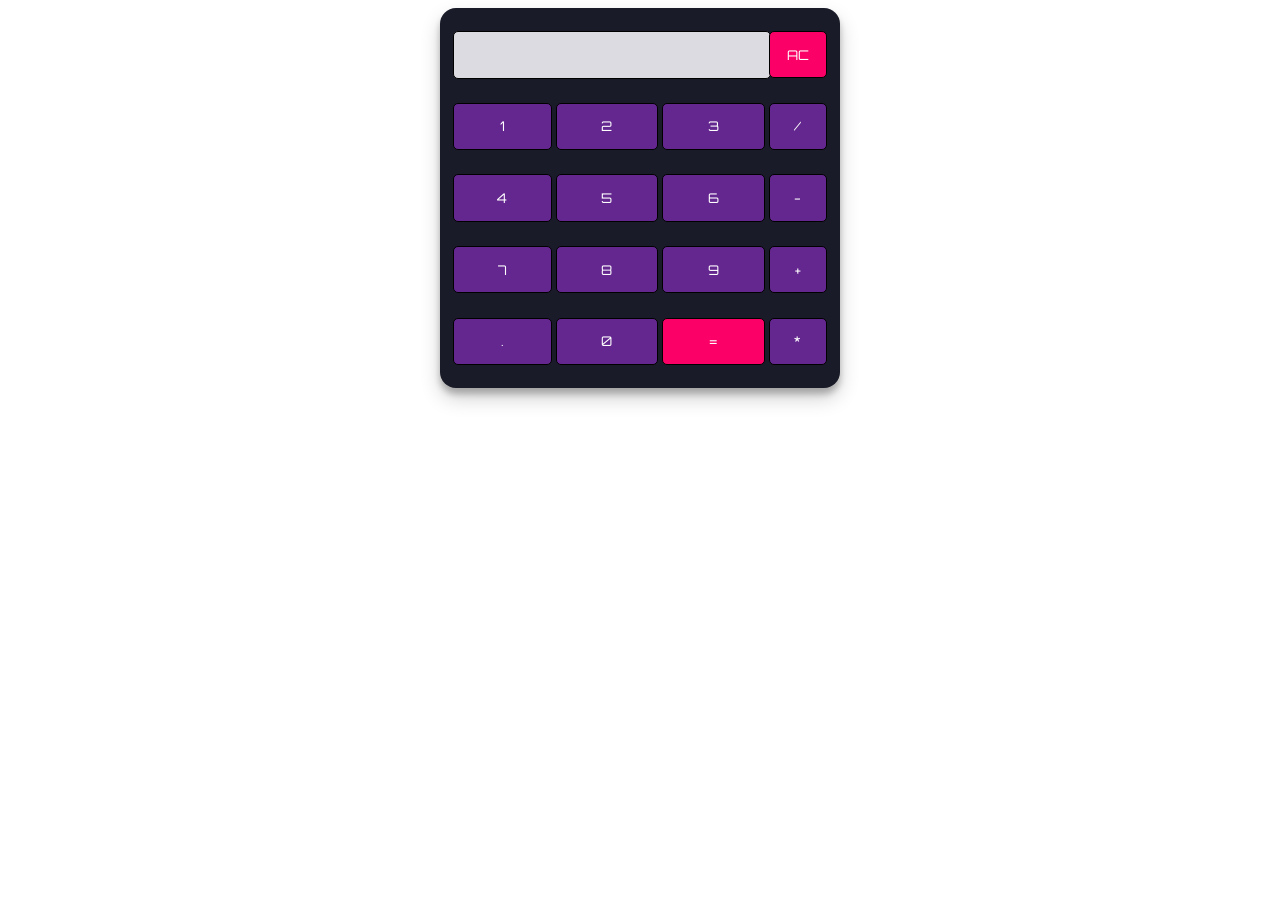
<file: cloudvandana assinmgment/calculator/index.html>
<!DOCTYPE html>
<html lang="en" dir="ltr">
 
<head>
  <meta charset="utf-8">
  <title>Simple Calculator using HTML, CSS and JavaScript</title>
  <link rel="stylesheet" href="style.css">
</head>
 
<body>
 
<table class="calculator" >
  <tr>
    <td colspan="3"> <input class="display-box" type="text" id="result" disabled /> </td>
 
    <!-- clearScreen() function clears all the values -->
    <td> <input type="button" value="AC" onclick="clearScreen()" id="btn" /> </td>
  </tr>
  <tr>
    <!-- display() function displays the value of clicked button -->
    <td> <input type="button" value="1" onclick="display('1')" /> </td>
    <td> <input type="button" value="2" onclick="display('2')" /> </td>
    <td> <input type="button" value="3" onclick="display('3')" /> </td>
    <td> <input type="button" value="/" onclick="display('/')" /> </td>
  </tr>
  <tr>
    <td> <input type="button" value="4" onclick="display('4')" /> </td>
    <td> <input type="button" value="5" onclick="display('5')" /> </td>
    <td> <input type="button" value="6" onclick="display('6')" /> </td>
    <td> <input type="button" value="-" onclick="display('-')" /> </td>
  </tr>
  <tr>
    <td> <input type="button" value="7" onclick="display('7')" /> </td>
    <td> <input type="button" value="8" onclick="display('8')" /> </td>
    <td> <input type="button" value="9" onclick="display('9')" /> </td>
    <td> <input type="button" value="+" onclick="display('+')" /> </td>
  </tr>
  <tr>
    <td> <input type="button" value="." onclick="display('.')" /> </td>
    <td> <input type="button" value="0" onclick="display('0')" /> </td>
 
    <!-- calculate() function evaluates the mathematical expression -->
    <td> <input type="button" value="=" onclick="calculate()" id="btn" /> </td>
    <td> <input type="button" value="*" onclick="display('*')" /> </td>
  </tr>
</table>
 
<script type="text/javascript" src="script.js"></script>
 
</body>
 
</html>
</file>
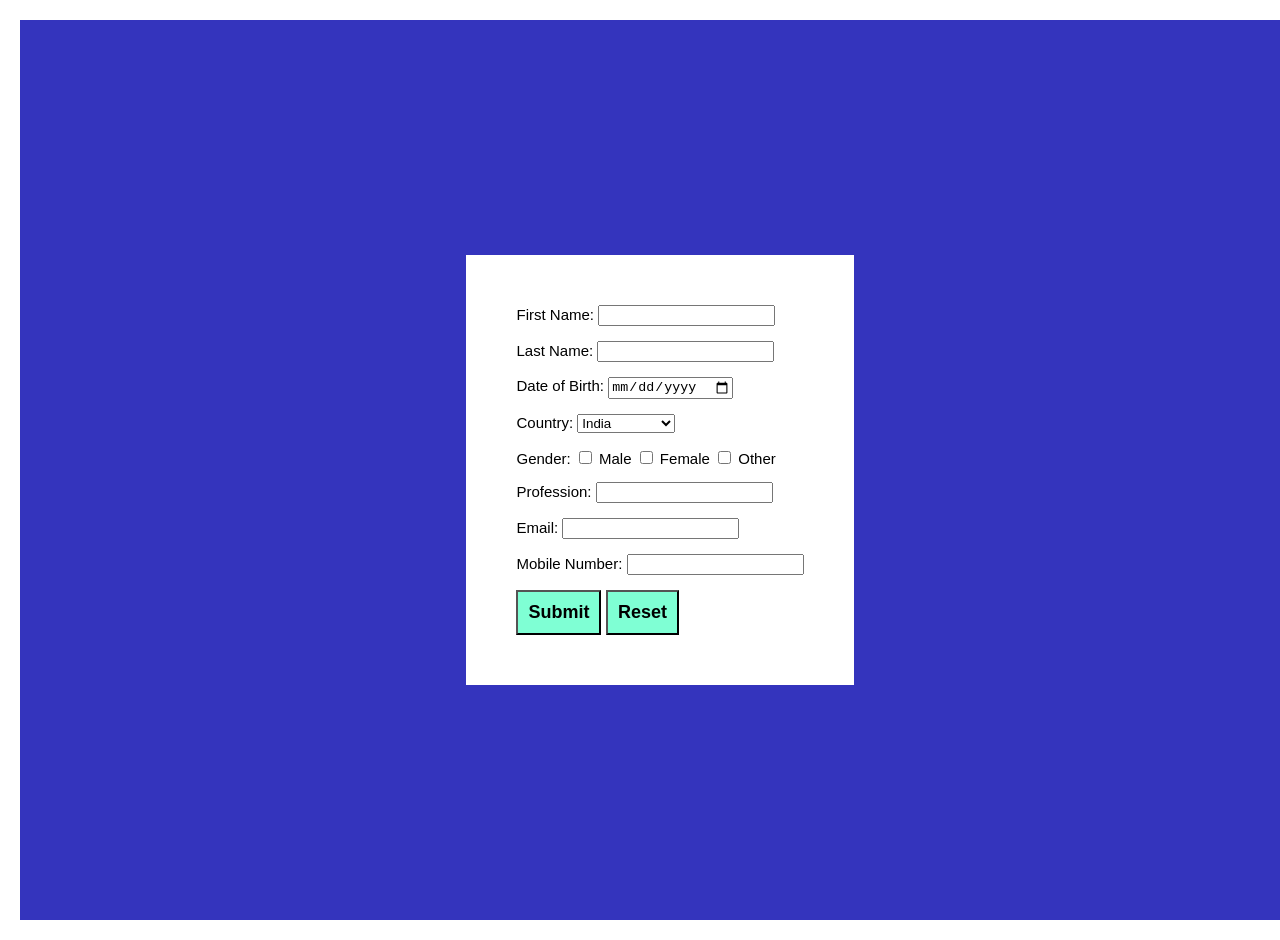
<file: cloudvandana assinmgment/form/index.html>
<!DOCTYPE html>
<html>
<head>
  <title>Survey Form</title>
  <link rel="stylesheet" href="style.css">
</head>
<body>
<div class="container">
<div class="wrapper">
  <form id="surveyForm" onsubmit="return false;">


    <div class="form-group">
      <label for="firstName">First Name:</label>
      <input type="text" id="firstName" required>
    </div>

    <div class="form-group">
      <label for="lastName">Last Name:</label>
      <input type="text" id="lastName" required>
    </div>

    <div class="form-group">
      <label for="dob">Date of Birth:</label>
      <input type="date" id="dob" required>
    </div>

    <div class="form-group">
      <label for="country">Country:</label>
      <select id="country" required>
        <option value="India">India</option>
        <option value="Canada">Canada</option>
        <option value="USA">USA</option>
        <option value="ENGLAND">ENGLAND</option>
        <option value="CHINA">CHINA</option>
        <option value="NEPAL">NEPAL</option>
        <option value="BHUTAN">BHUTAN</option>
        <option value="PAKISTAN">PAKISTAN</option>
        <option value="UAE">UAE</option>
        <option value="MALESHIYA">MALESHIYA</option>
        <option value="Bangladesh">Bangladesh</option>
        <!-- Add more countries as needed -->
      </select>
    </div>

    <div class="form-group">
      <label>Gender:</label>
      <label><input type="checkbox" name="gender" value="male"> Male</label>
      <label><input type="checkbox" name="gender" value="female"> Female</label>
      <label><input type="checkbox" name="gender" value="other"> Other</label>
    </div>

    <div class="form-group">
      <label for="profession">Profession:</label>
      <input type="text" id="profession" required>
    </div>

    <div class="form-group">
      <label for="email">Email:</label>
      <input type="email" id="email" required>
    </div>

    <div class="form-group">
      <label for="mobileNumber">Mobile Number:</label>
      <input type="tel" id="mobileNumber" required>
    </div>

    
    <div class="btn12">
    <button onclick="submitForm()" class="btn11">Submit</button>
    <button type="reset" class="btn11">Reset</button>
</div>


  </form>
</div>
</div>

  <div id="popup" class="popup">
    <div id="popupContent"></div>
    <button class="popup-btn" onclick="closePopup()">Close</button>
  </div>
  <script type="text/javascript" src="script.js"></script>
</body>
</html>
</file>
<file: cloudvandana assinmgment/calculator/style.css>
@import url('https://fonts.googleapis.com/css2?family=Orbitron&display=swap');

.calculator {
    padding: 10px;
    border-radius: 1em;
    height: 380px;
    width: 400px;
    margin: auto;
    background-color: #191b28;
    box-shadow: rgba(0, 0, 0, 0.19) 0px 10px 20px, rgba(0, 0, 0, 0.23) 0px 6px 6px;
}

.display-box {
    font-family: 'Orbitron', sans-serif;
    background-color: #dcdbe1;
    border: solid black 0.5px;
    color: black;
    border-radius: 5px;
    width: 100%;
    height: 65%;
}

#btn {
    background-color: #fb0066;
}

input[type=button] {
    font-family: 'Orbitron', sans-serif;
    background-color: #64278f;
    color: white;
    border: solid black 0.5px;
    width: 100%;
    border-radius: 5px;
    height: 70%;
    outline: none;
}

input:active[type=button] {
    background: #e5e5e5;
    -webkit-box-shadow: inset 0px 0px 5px #c1c1c1;
    -moz-box-shadow: inset 0px 0px 5px #c1c1c1;
    box-shadow: inset 0px 0px 5px #c1c1c1;
}
</file>
<file: cloudvandana assinmgment/form/style.css>
body {
    font-family: Arial, sans-serif;
    margin: 20px;
  }

.container{
    width: 100vw;
    height: 100vh;
    background-color: rgb(52, 52, 189);
    display: flex;
    justify-content: center;
    align-items: center;
}
form{
    background-color: white;
    padding: 50px;
}
  .form-group {
    margin-bottom: 15px;
    font-size: 15px;
  }
  .popup {
    display: none;
    position: fixed;
    top: 50%;
    left: 50%;
    transform: translate(-50%, -50%);
    background-color: white;
    padding: 20px;
    border: 1px solid #ccc;
    box-shadow: 0px 0px 10px rgba(0, 0, 0, 0.1);
  }
  .popup-label {
    font-weight: bold;
    margin-bottom: 5px;
  }
  .popup-btn {
    margin-top: 10px;
    padding: 10px 20px;
    background-color: #007BFF;
    color: white;
    border: none;
    cursor: pointer;
  }
  .btn11{
    padding: 10px;
    font-size: large;
    background-color: aquamarine;
    cursor: pointer;
    font-weight: bold;
  }
  .btn11:hover{
    background-color: rgb(146, 172, 172);
  }
</file>
